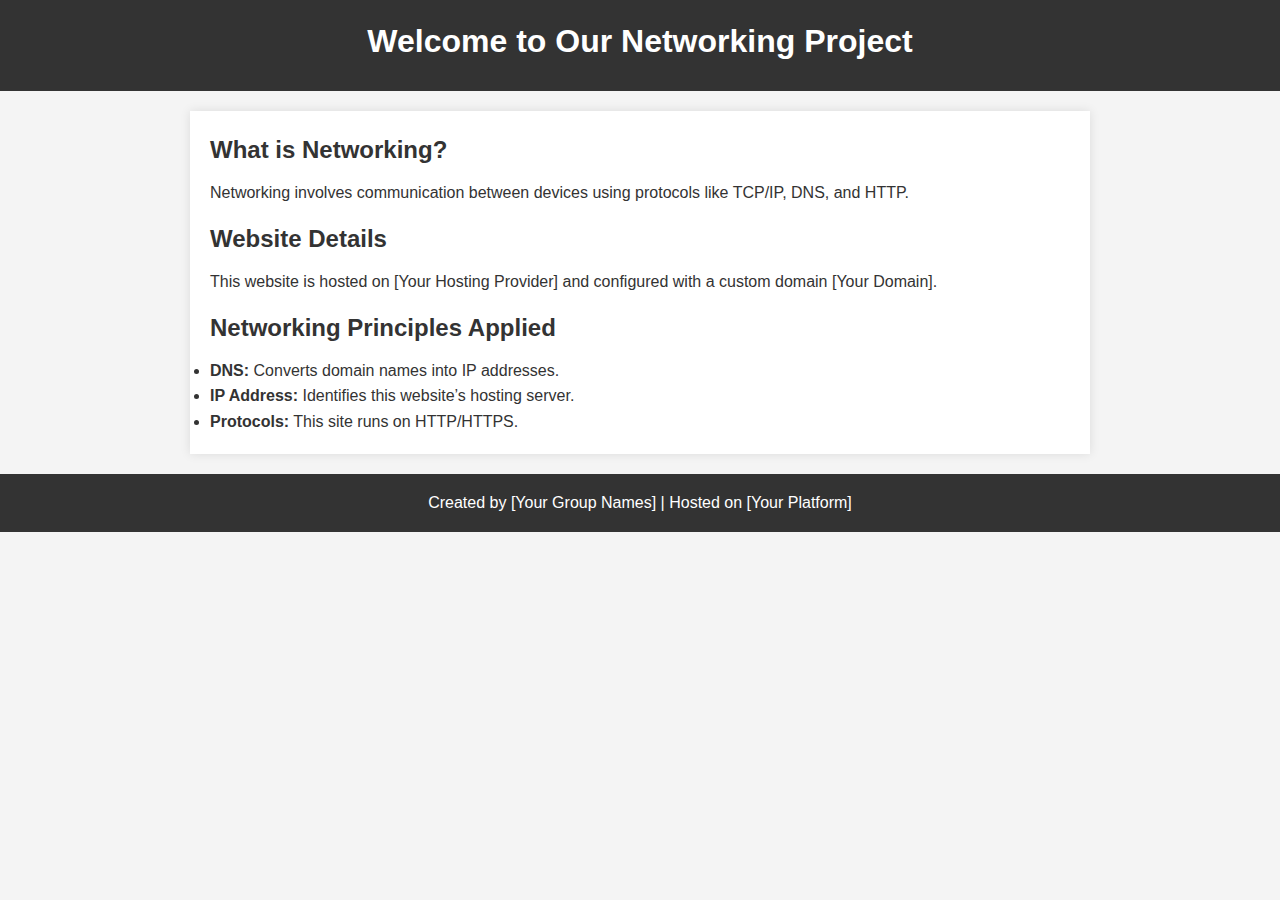
<file: Ashir_Imran_Project_1.html>
<!DOCTYPE html>
<html lang="en">
<head>
    <meta charset="UTF-8">
    <meta name="viewport" content="width=device-width, initial-scale=1.0">
    <title>Networking Concepts</title>
    <link rel="stylesheet" href="style.css">
</head>
<body>
    <header>
        <h1>Welcome to Our Networking Project</h1>
    </header>
    <main>
        <section>
            <h2>What is Networking?</h2>
            <p>Networking involves communication between devices using protocols like TCP/IP, DNS, and HTTP.</p>
        </section>
        <section>
            <h2>Website Details</h2>
            <p>This website is hosted on [Your Hosting Provider] and configured with a custom domain [Your Domain].</p>
        </section>
        <section>
            <h2>Networking Principles Applied</h2>
            <ul>
                <li><strong>DNS:</strong> Converts domain names into IP addresses.</li>
                <li><strong>IP Address:</strong> Identifies this website’s hosting server.</li>
                <li><strong>Protocols:</strong> This site runs on HTTP/HTTPS.</li>
            </ul>
        </section>
    </main>
    <footer>
        <p>Created by [Your Group Names] | Hosted on [Your Platform]</p>
    </footer>
</body>
</html>
</file>
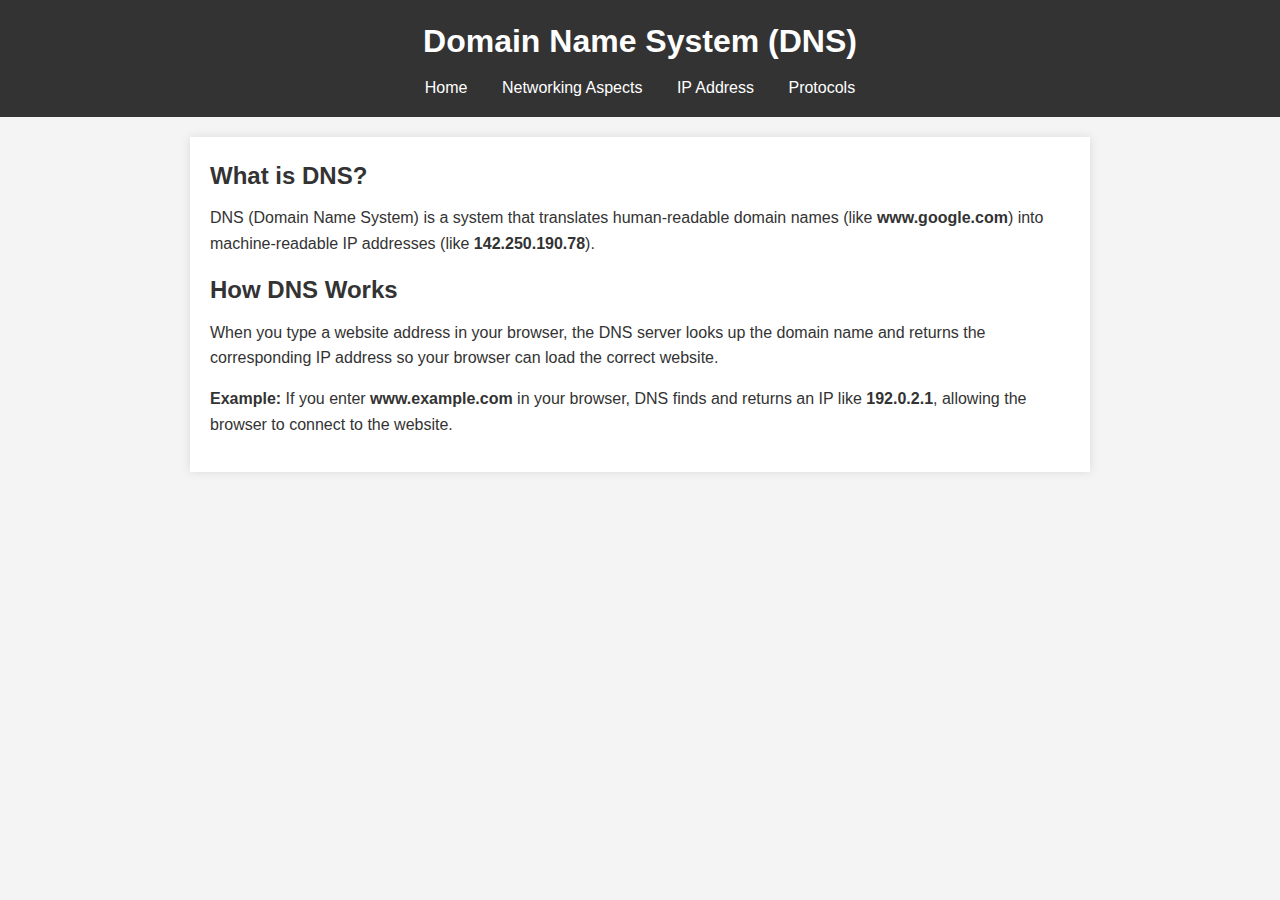
<file: Dns.html>
<!DOCTYPE html>
<html lang="en">
<head>
    <meta charset="UTF-8">
    <meta name="viewport" content="width=device-width, initial-scale=1.0">
    <title>Domain Name System (DNS)</title>
    <link rel="stylesheet" href="/style.css">

    <!-- ✅ Google Analytics Added -->
    <script async src="https://www.googletagmanager.com/gtag/js?id=G-2TBJH13272"></script>
    <script>
        window.dataLayer = window.dataLayer || [];
        function gtag(){ dataLayer.push(arguments); }
        gtag('js', new Date());

        // Enable Debug Mode
        gtag('config', 'G-2TBJH13272', { 'debug_mode': true });
    </script>  
</head>
<body>
    <header>
        <h1>Domain Name System (DNS)</h1>
        <nav>
            <ul>
                <li><a href="/">Home</a></li>
                <li><a href="/networking.html">Networking Aspects</a></li>
                <li><a href="/ip.html">IP Address</a></li>
                <li><a href="/protocols.html">Protocols</a></li>
            </ul>
        </nav>
    </header>
    <main>
        <section>
            <h2>What is DNS?</h2>
            <p>DNS (Domain Name System) is a system that translates human-readable domain names (like <strong>www.google.com</strong>) into machine-readable IP addresses (like <strong>142.250.190.78</strong>).</p>
        </section>
        <section>
            <h2>How DNS Works</h2>
            <p>When you type a website address in your browser, the DNS server looks up the domain name and returns the corresponding IP address so your browser can load the correct website.</p>
            <p><strong>Example:</strong> If you enter <strong>www.example.com</strong> in your browser, DNS finds and returns an IP like <strong>192.0.2.1</strong>, allowing the browser to connect to the website.</p>
        </section>
    </main>
    <script src="/script.js"></script>

</body>
</html>
</file>
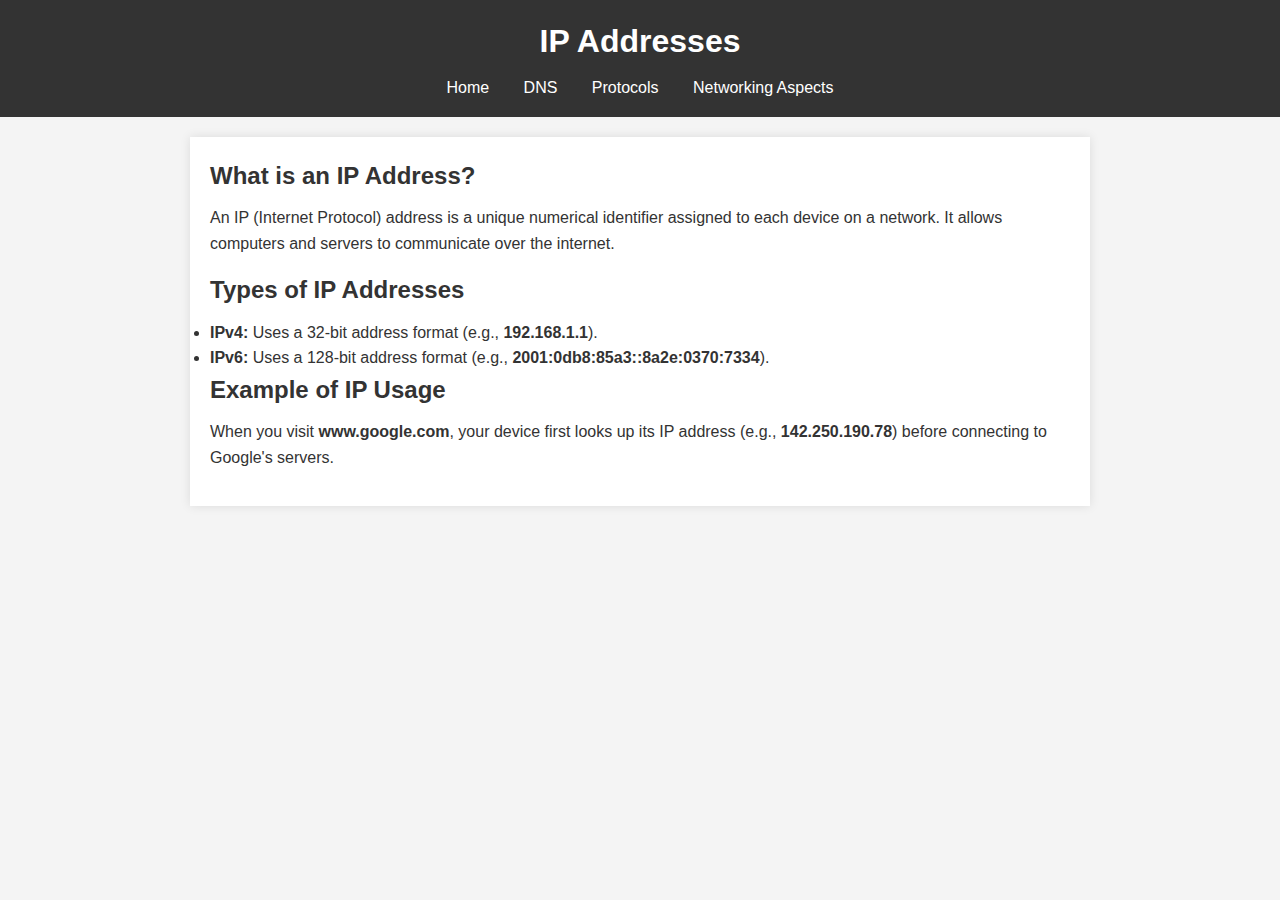
<file: ip.html>
<!DOCTYPE html>
<html lang="en">
<head>
    <meta charset="UTF-8">
    <meta name="viewport" content="width=device-width, initial-scale=1.0">
    <title>IP Addresses</title>
    <link rel="stylesheet" href="/style.css">

    <!-- ✅ Google Analytics Added -->
    <script async src="https://www.googletagmanager.com/gtag/js?id=G-2TBJH13272"></script>
    <script>
        window.dataLayer = window.dataLayer || [];
        function gtag(){ dataLayer.push(arguments); }
        gtag('js', new Date());

        // Enable Debug Mode
        gtag('config', 'G-2TBJH13272', { 'debug_mode': true });
    </script>  
</head>
<body>
    <header>
        <h1>IP Addresses</h1>
        <nav>
            <ul>
                <li><a href="/">Home</a></li>
                <li><a href="/dns.html">DNS</a></li>
                <li><a href="/protocols.html">Protocols</a></li>
                <li><a href="/networking.html">Networking Aspects</a></li>
            </ul>
        </nav>
    </header>
    <main>
        <section>
            <h2>What is an IP Address?</h2>
            <p>An IP (Internet Protocol) address is a unique numerical identifier assigned to each device on a network. It allows computers and servers to communicate over the internet.</p>
        </section>
        <section>
            <h2>Types of IP Addresses</h2>
            <ul>
                <li><strong>IPv4:</strong> Uses a 32-bit address format (e.g., <strong>192.168.1.1</strong>).</li>
                <li><strong>IPv6:</strong> Uses a 128-bit address format (e.g., <strong>2001:0db8:85a3::8a2e:0370:7334</strong>).</li>
            </ul>
        </section>
        <section>
            <h2>Example of IP Usage</h2>
            <p>When you visit <strong>www.google.com</strong>, your device first looks up its IP address (e.g., <strong>142.250.190.78</strong>) before connecting to Google's servers.</p>
        </section>
    </main>
    <script src="/script.js"></script>

</body>
</html>
</file>
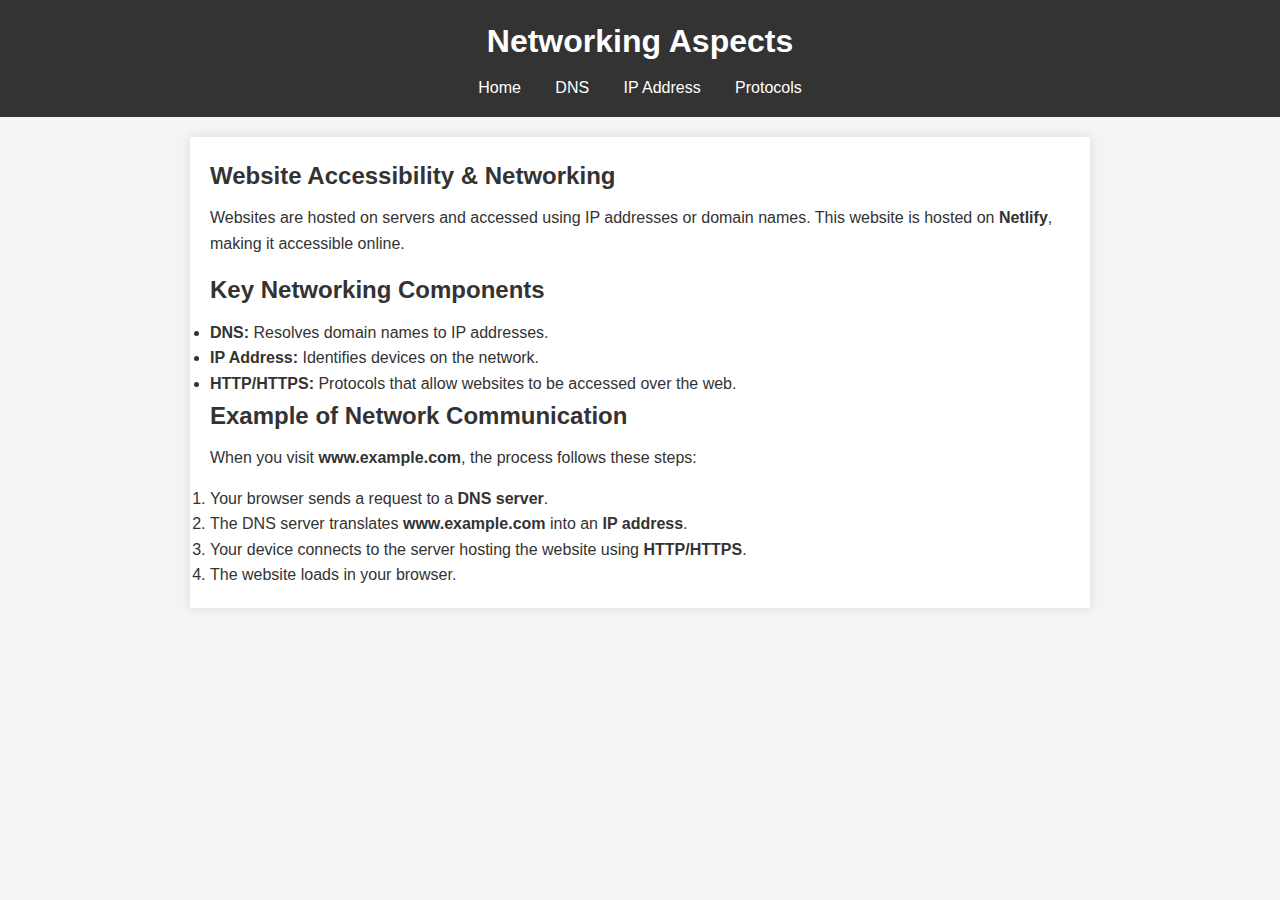
<file: networking.html>
<!DOCTYPE html>
<html lang="en">
<head>
    <meta charset="UTF-8">
    <meta name="viewport" content="width=device-width, initial-scale=1.0">
    <title>Networking Aspects</title>
    <link rel="stylesheet" href="/style.css">

    <!-- ✅ Google Analytics Added -->
    <script async src="https://www.googletagmanager.com/gtag/js?id=G-2TBJH13272"></script>
    <script>
        window.dataLayer = window.dataLayer || [];
        function gtag(){ dataLayer.push(arguments); }
        gtag('js', new Date());

        // Enable Debug Mode
        gtag('config', 'G-2TBJH13272', { 'debug_mode': true });
    </script>  
</head>
<body>
    <header>
        <h1>Networking Aspects</h1>
        <nav>
            <ul>
                <li><a href="/">Home</a></li>
                <li><a href="/dns.html">DNS</a></li>
                <li><a href="/ip.html">IP Address</a></li>
                <li><a href="/protocols.html">Protocols</a></li>
            </ul>
        </nav>
    </header>
    <main>
        <section>
            <h2>Website Accessibility & Networking</h2>
            <p>Websites are hosted on servers and accessed using IP addresses or domain names. This website is hosted on <strong>Netlify</strong>, making it accessible online.</p>
        </section>
        <section>
            <h2>Key Networking Components</h2>
            <ul>
                <li><strong>DNS:</strong> Resolves domain names to IP addresses.</li>
                <li><strong>IP Address:</strong> Identifies devices on the network.</li>
                <li><strong>HTTP/HTTPS:</strong> Protocols that allow websites to be accessed over the web.</li>
            </ul>
        </section>
        <section>
            <h2>Example of Network Communication</h2>
            <p>When you visit <strong>www.example.com</strong>, the process follows these steps:</p>
            <ol>
                <li>Your browser sends a request to a <strong>DNS server</strong>.</li>
                <li>The DNS server translates <strong>www.example.com</strong> into an <strong>IP address</strong>.</li>
                <li>Your device connects to the server hosting the website using <strong>HTTP/HTTPS</strong>.</li>
                <li>The website loads in your browser.</li>
            </ol>
        </section>
    </main>
    <script src="/script.js"></script>

</body>
</html>
</file>
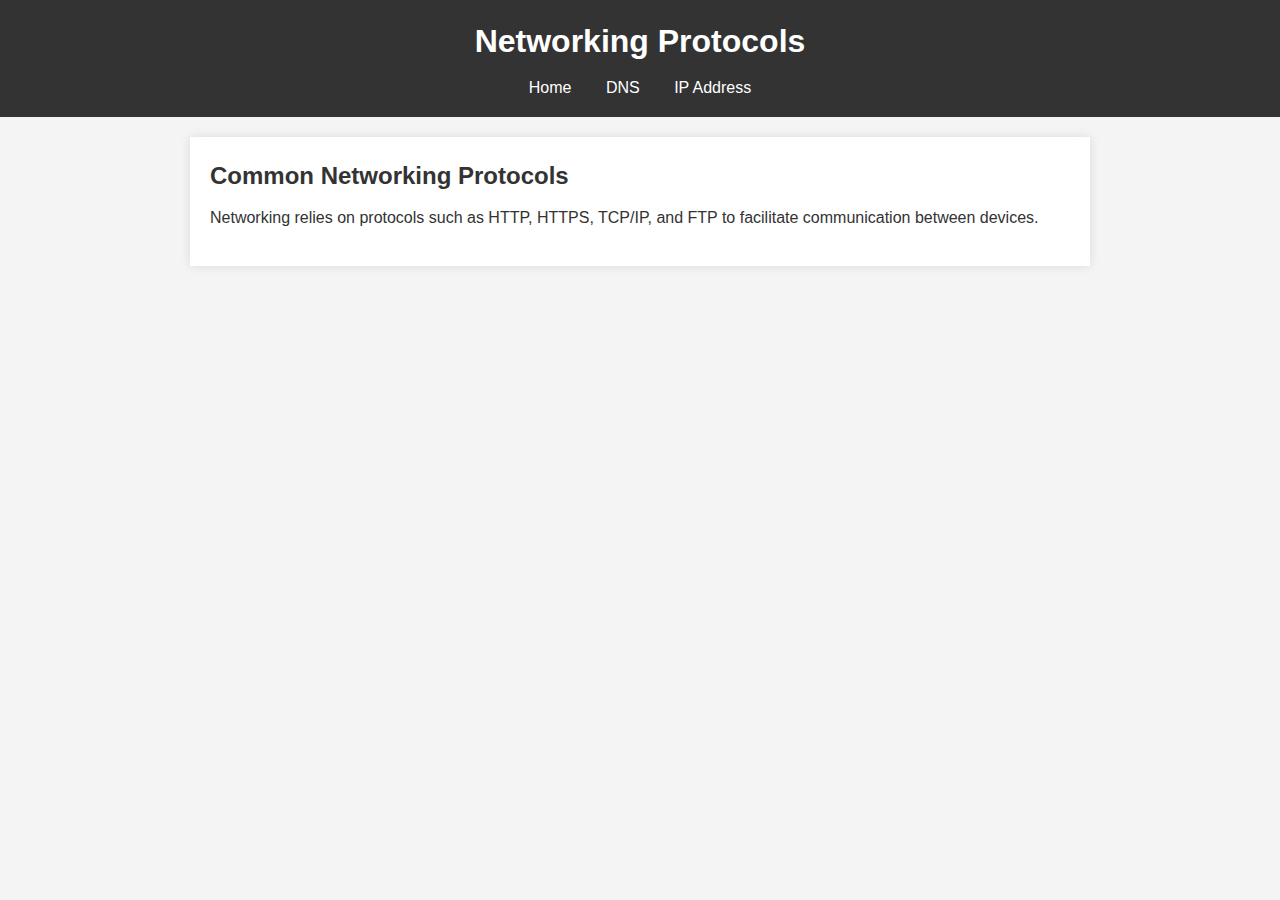
<file: protocols.html>
<!DOCTYPE html>
<html lang="en">
<head>
    <meta charset="UTF-8">
    <meta name="viewport" content="width=device-width, initial-scale=1.0">
    <title>Networking Protocols</title>
    <link rel="stylesheet" href="style.css">

    <!-- ✅ Google Analytics Added -->
    <script async src="https://www.googletagmanager.com/gtag/js?id=G-2TBJH13272"></script>
    <script>
        window.dataLayer = window.dataLayer || [];
        function gtag(){ dataLayer.push(arguments); }
        gtag('js', new Date());

        // Enable Debug Mode
        gtag('config', 'G-2TBJH13272', { 'debug_mode': true });
    </script>  
</head>
<body>
    <header>
        <h1>Networking Protocols</h1>
        <nav>
            <ul>
                <li><a href="index.html">Home</a></li>
                <li><a href="dns.html">DNS</a></li>
                <li><a href="ip.html">IP Address</a></li>
            </ul>
        </nav>
    </header>
    <main>
        <section>
            <h2>Common Networking Protocols</h2>
            <p>Networking relies on protocols such as HTTP, HTTPS, TCP/IP, and FTP to facilitate communication between devices.</p>
        </section>
    </main>
    <script src="/script.js"></script>

</body>
</html>
</file>
<file: style.css>
/* Base Reset & Font */
* {
    margin: 0;
    padding: 0;
    box-sizing: border-box;
  }
  body {
    font-family: 'Poppins', sans-serif;
    background: #f4f4f4;
    color: #333;
    line-height: 1.6;
  }
  
  /* Header Styling */
  header {
    background-color: #333;
    color: #fff;
    padding: 1rem 0;
  }
  header h1 {
    text-align: center;
    margin-bottom: 0.5rem;
  }
  
  /* Navigation Styling */
  nav ul {
    list-style: none;
    text-align: center;
  }
  nav ul li {
    display: inline-block;
    margin: 0 15px;
  }
  nav ul li a {
    text-decoration: none;
    color: #fff;
    font-weight: 400;
    transition: color 0.3s ease;
  }
  nav ul li a:hover {
    color: #ffcc00;
  }
  
  /* Main Content Styling */
  main {
    max-width: 900px;
    margin: 20px auto;
    background: #fff;
    padding: 20px;
    box-shadow: 0 0 10px rgba(0, 0, 0, 0.1);
  }
  main h2 {
    margin-bottom: 10px;
  }
  main p {
    margin-bottom: 15px;
  }
  
  /* Footer Styling */
  footer {
    background-color: #333;
    color: #fff;
    text-align: center;
    padding: 1rem;
    margin-top: 20px;
  }
  footer a {
    color: #ffcc00;
    text-decoration: none;
  }
  footer a:hover {
    text-decoration: underline;
  }
</file>
